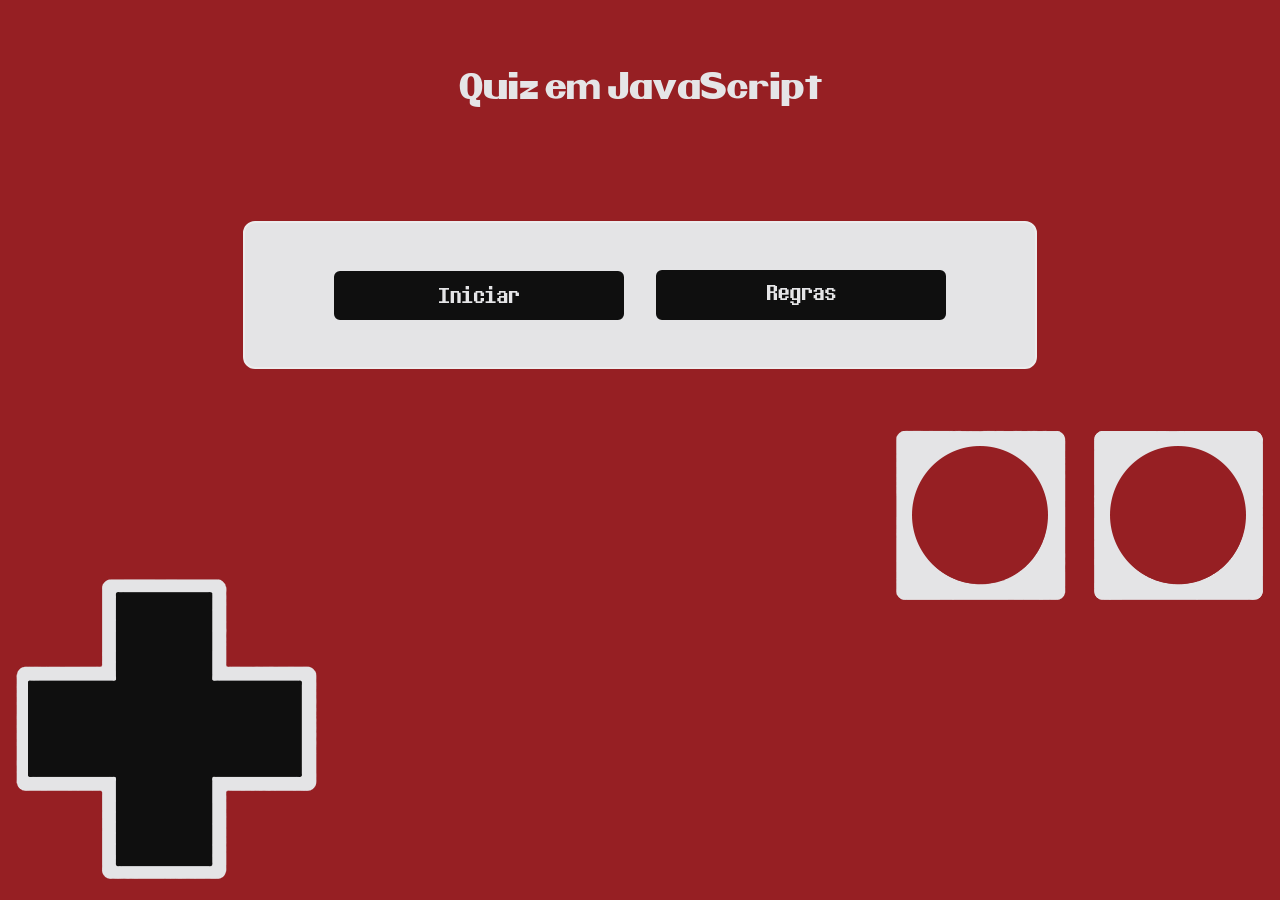
<file: index.html>
<html>

<head>

    <meta charset="UTF-8">
    <title>Quiz em JavaScript</title>
    <link rel="stylesheet" href="css/style.css">

</head>

<body>

    <!-- Container -->
    <div style="text-align: center;">

        <!-- Logo -->
        <img src="img/img1.png">
        <br>

        <!-- Botões -->
        <div id="containerNintendo">
            <a href="quiz.html"><button class="nintendoBtn"><img src="img/img2.png" style="margin-bottom: 2px;"></button></a> &nbsp; &nbsp; &nbsp;
            <a href="regras.html"><button class="nintendoBtn"><img src="img/img3.png"></button></a>
        </div>

    </div>

    <!-- Formas -->
    <span id="left"><img src="img/img7.png"></span>
    <span id="right"><img src="img/img6.png"></span>

</body>

</html>
</file>
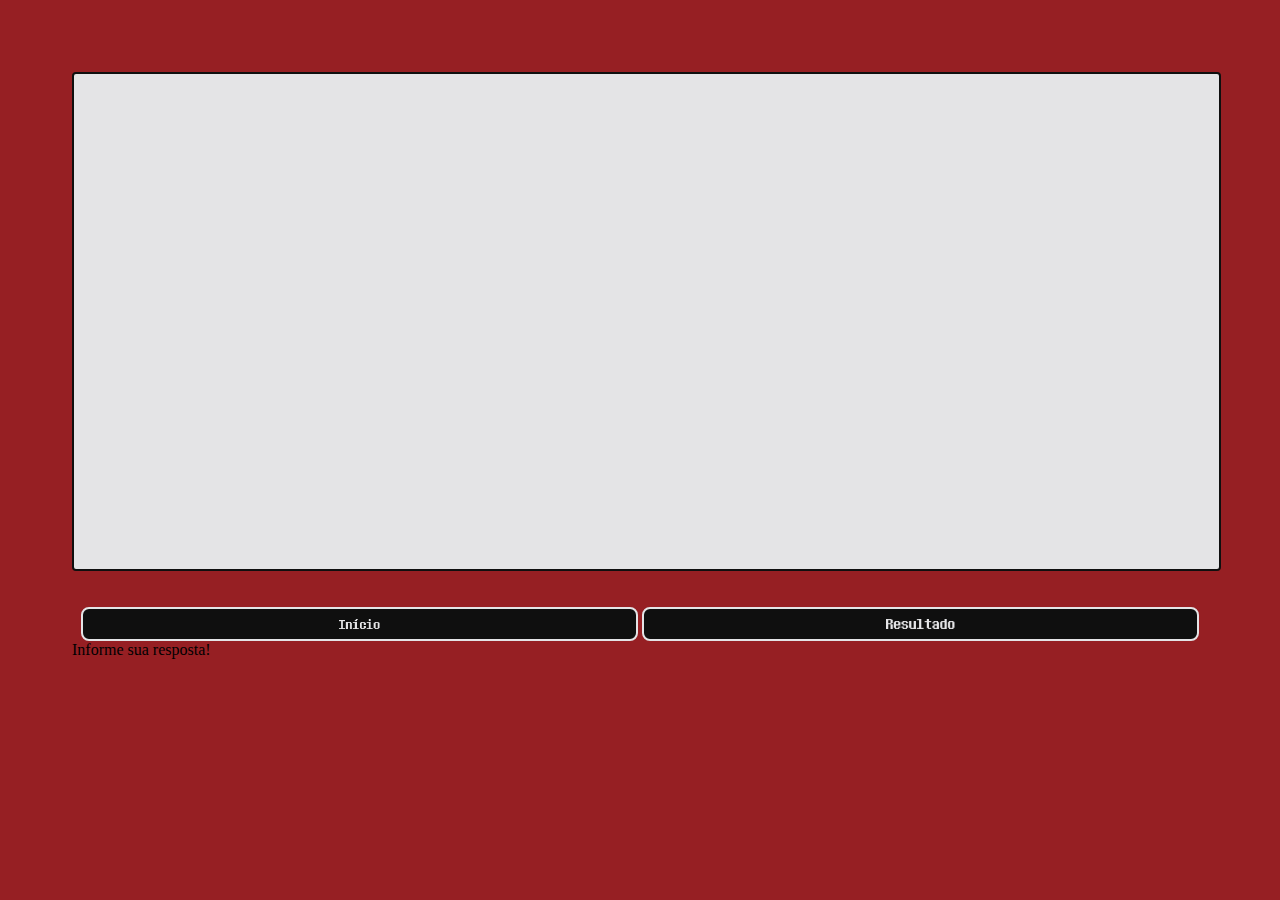
<file: quiz.html>
<html>

<head>

    <meta charset="UTF-8">
    <title>Quiz JavaScript</title>

    <link rel="stylesheet" href="css/style.css">

</head>

<body>

    <!--Chamando o Quiz-->
    <div class="containerQuiz">
        <div id="quiz"></div>
    </div>

    <!-- Botões -->
    <br><br>
    <div id="center">
        <a href="index.html"><button id="inicio"><img src="img/img5.png" height="10px"></button></a>
        <button id="submit"><img src="img/img4.png" height="10px"></button>
    </div>

    <!-- Chamando os códigos JS -->
    <script src="js/quiz.js"></script>

</body>

</html>
</file>
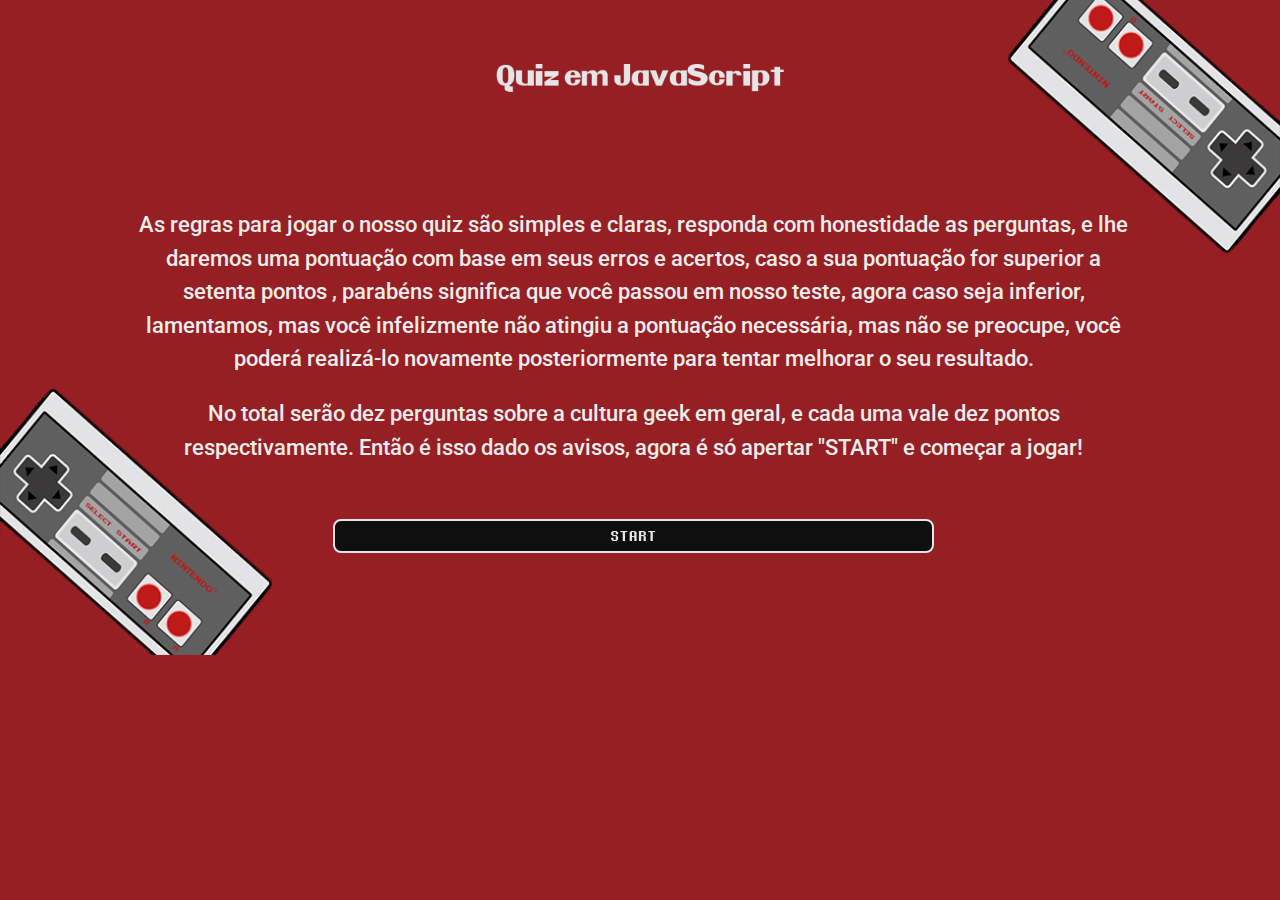
<file: regras.html>
<html>

<head>

    <meta charset="UTF-8">
    <title>Regras do Quiz</title>
    <link rel="stylesheet" href="css/style.css">

</head>

<body id="bodyRegras">

    <!-- <Span> com a foto dos consoles -->
    <span id="consoles"><img src="img/img8.png" style="margin-top: -6%; margin-left: 0%;" height="668px" width="100%"></span>

    <!-- Container do Tamanho -->
    <div id="mainRegras">

        <!-- Alinhando no Centro -->
        <div style="text-align: center;">

            <!-- Logo -->
            <img src="img/img1.png" width="25%">
            <br>

            <!-- Container Regras -->
            <div id="containerRegras">

                <!-- Regras -->
                <div id="regras">
                    <p>As regras para jogar o nosso quiz são simples e claras, responda com honestidade as perguntas, e lhe daremos uma pontuação com base em seus erros e acertos, caso a sua pontuação for superior a setenta pontos , parabéns significa que
                        você passou em nosso teste, agora caso seja inferior, lamentamos, mas você infelizmente não atingiu a pontuação necessária, mas não se preocupe, você poderá realizá-lo novamente posteriormente para tentar melhorar o seu resultado.</p>
                    <p>No total serão dez perguntas sobre a cultura geek em geral, e cada uma vale dez pontos respectivamente. Então é isso dado os avisos, agora é só apertar "START" e começar a jogar!</p>
                    <br>
                    <a href="quiz.html"><button class="start"><img src="img/img9.png"></button></a>
                </div>

            </div>

        </div>

    </div>

</body>

</html>
</file>
<file: css/style.css>
@import url('https://fonts.googleapis.com/css2?family=Roboto:wght@100;400&display=swap');
body {
    background-color: #961f23;
    padding: 5%;
}

.containerQuiz {
    font-size: 2.2vh;
    font-family: sans-serif;
    color: #0F0F0F;
    background-color: #E4E4E6;
    padding: 2%;
    border: solid 2px #0F0F0F;
    border-radius: 4px;
    width: 1100px;
    max-width: 1100px;
    min-width: 1100px;
    height: 450px;
    overflow: scroll;
}

.question {
    font-weight: 400;
}

.answers {
    margin-bottom: 15px;
    margin-bottom: 30px;
}

#submit {
    width: 49%;
    height: auto;
    background-color: #0F0F0F;
    border: solid 2px #E4E4E6;
    border-radius: 8px;
    padding: 10px;
}

#submit:hover {
    background-color: #961f23;
    transition: all ease-in-out 0.2s;
    cursor: pointer;
}

#inicio {
    width: 49%;
    height: auto;
    background-color: #0F0F0F;
    border: solid 2px #E4E4E6;
    border-radius: 8px;
    padding: 10px;
}

#inicio:hover {
    background-color: #961f23;
    transition: all ease-in-out 0.2s;
    cursor: pointer;
}

#containerNintendo {
    display: inline-block;
    width: 700px;
    height: auto;
    background-color: #E4E4E6;
    border: solid 2px #ECECED;
    text-align: center;
    align-content: center;
    border-radius: 12px;
    padding: 4%;
    margin-top: 10%;
}

.nintendoBtn {
    width: 42%;
    height: auto;
    background-color: #0F0F0F;
    border: solid 2px #E4E4E6;
    border-radius: 8px;
    padding: 15px;
}

.nintendoBtn:hover {
    background-color: #961f23;
    transition: all ease-in-out 0.2s;
    padding: 17px;
    cursor: pointer;
}

.start {
    width: 60%;
    height: auto;
    background-color: #0F0F0F;
    border: solid 2px #E4E4E6;
    border-radius: 8px;
    padding: 10px;
}

.start:hover {
    background-color: #5F5F5F;
    transition: all ease-in-out 0.4s;
    cursor: pointer;
}

#center {
    text-align: center;
    align-content: center;
}

#left {
    display: inline-block;
    position: absolute;
    margin-left: -5%;
    bottom: 0;
    width: auto;
    margin-top: 10px;
}

#right {
    display: inline-block;
    text-align: end;
    position: absolute;
    margin-left: 52%;
    margin-bottom: 0px;
    width: auto;
    margin-top: 10px;
}

#consoles {
    text-align: center;
    align-content: center;
    margin: 0%;
    position: absolute;
    margin-top: 0%;
    margin-bottom: 0%;
    margin-left: 0%;
    margin-right: 0%;
}

#bodyRegras {
    background-color: #961f23;
    padding: 0%;
    margin-top: 0%;
    margin-bottom: 0%;
    margin-left: 0%;
    margin-right: 0%;
}

#mainRegras {
    margin: 5%;
    text-align: justify;
    align-self: center;
}

#containerRegras {
    width: 85%;
    height: 65%;
    background-color: transparent;
    padding: 2%;
    margin-top: 2%;
    position: absolute;
}

#regras {
    font-size: 2.4vh;
    color: #ECECED;
    font-weight: 500;
    font-family: 'Roboto', sans-serif;
    padding: 4%;
    line-height: 155%;
    text-align: center;
}
</file>
